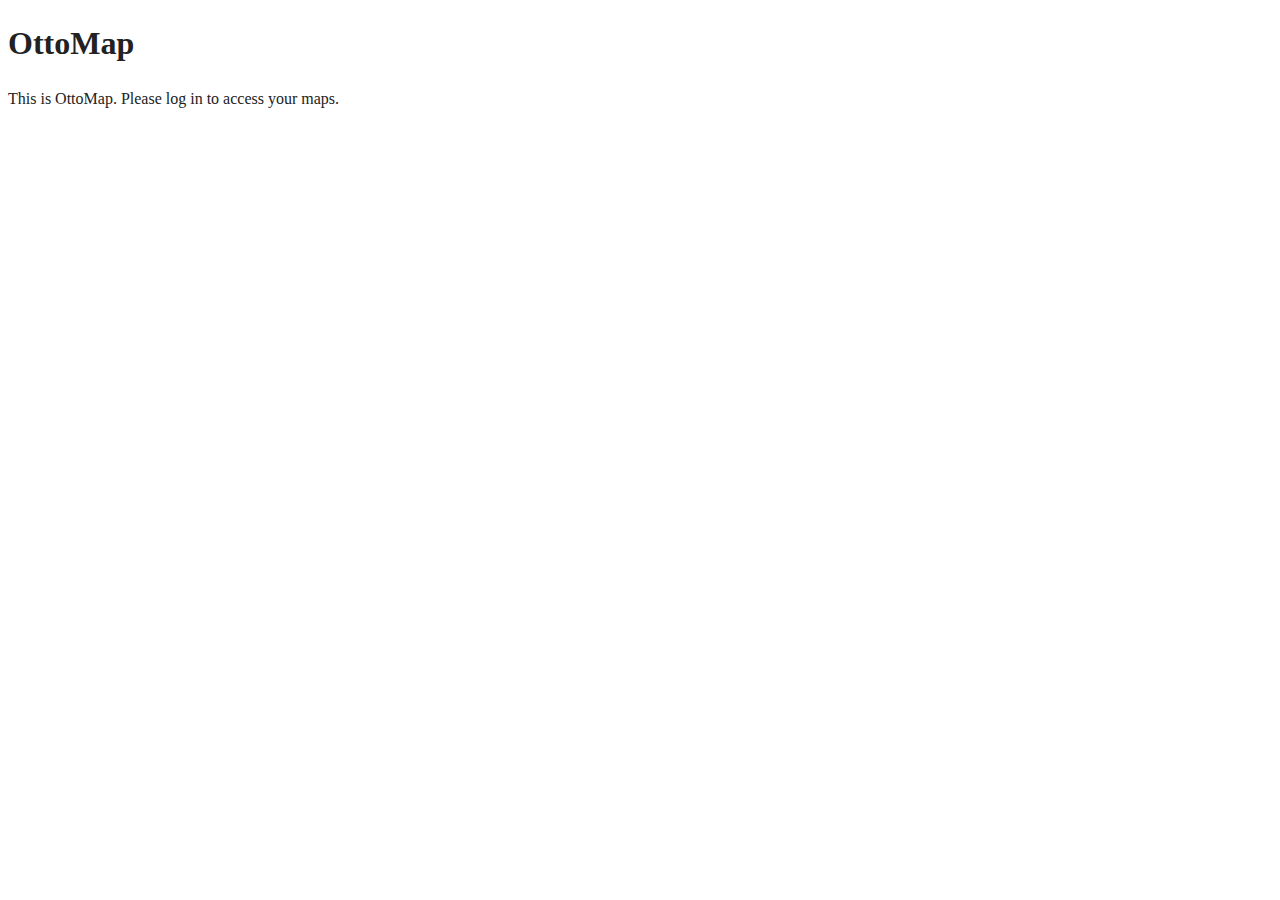
<file: assets/index.html>
<!doctype html>
<html class="no-js" lang="">

<head>
  <meta charset="utf-8">
  <meta name="viewport" content="width=device-width, initial-scale=1">
  <title>OttoMap</title>
  <link rel="stylesheet" href="css/style.css">
  <meta name="description" content="">

  <meta property="og:title" content="">
  <meta property="og:type" content="">
  <meta property="og:url" content="">
  <meta property="og:image" content="">
  <meta property="og:image:alt" content="">

  <link rel="icon" href="/favicon.ico" sizes="any">
  <link rel="icon" href="/icon.svg" type="image/svg+xml">
  <link rel="apple-touch-icon" href="icon.png">

  <link rel="manifest" href="site.webmanifest">
  <meta name="theme-color" content="#fafafa">
</head>

<body>

<h1>OttoMap</h1>
<p>
  This is OttoMap.
  Please log in to access your maps.
</p>

</body>

</html>
</file>
<file: assets/css/style.css>
/*! HTML5 Boilerplate v9.0.1 | MIT License | https://html5boilerplate.com/ */

/* main.css 3.0.0 | MIT License | https://github.com/h5bp/main.css#readme */
/*
 * What follows is the result of much research on cross-browser styling.
 * Credit left inline and big thanks to Nicolas Gallagher, Jonathan Neal,
 * Kroc Camen, and the H5BP dev community and team.
 */

/* ==========================================================================
   Base styles: opinionated defaults
   ========================================================================== */

html {
  color: #222;
  font-size: 1em;
  line-height: 1.4;
}

/*
 * Remove text-shadow in selection highlight:
 * https://twitter.com/miketaylr/status/12228805301
 *
 * Customize the background color to match your design.
 */

::-moz-selection {
  background: #b3d4fc;
  text-shadow: none;
}

::selection {
  background: #b3d4fc;
  text-shadow: none;
}

/*
 * A better looking default horizontal rule
 */

hr {
  display: block;
  height: 1px;
  border: 0;
  border-top: 1px solid #ccc;
  margin: 1em 0;
  padding: 0;
}

/*
 * Remove the gap between audio, canvas, iframes,
 * images, videos and the bottom of their containers:
 * https://github.com/h5bp/html5-boilerplate/issues/440
 */

audio,
canvas,
iframe,
img,
svg,
video {
  vertical-align: middle;
}

/*
 * Remove default fieldset styles.
 */

fieldset {
  border: 0;
  margin: 0;
  padding: 0;
}

/*
 * Allow only vertical resizing of textareas.
 */

textarea {
  resize: vertical;
}

/* ==========================================================================
   Author's custom styles
   ========================================================================== */

/* ==========================================================================
   Helper classes
   ========================================================================== */

/*
 * Hide visually and from screen readers
 */

.hidden,
[hidden] {
  display: none !important;
}

/*
 * Hide only visually, but have it available for screen readers:
 * https://snook.ca/archives/html_and_css/hiding-content-for-accessibility
 *
 * 1. For long content, line feeds are not interpreted as spaces and small width
 *    causes content to wrap 1 word per line:
 *    https://medium.com/@jessebeach/beware-smushed-off-screen-accessible-text-5952a4c2cbfe
 */

.visually-hidden {
  border: 0;
  clip: rect(0, 0, 0, 0);
  height: 1px;
  margin: -1px;
  overflow: hidden;
  padding: 0;
  position: absolute;
  white-space: nowrap;
  width: 1px;
  /* 1 */
}

/*
 * Extends the .visually-hidden class to allow the element
 * to be focusable when navigated to via the keyboard:
 * https://www.drupal.org/node/897638
 */

.visually-hidden.focusable:active,
.visually-hidden.focusable:focus {
  clip: auto;
  height: auto;
  margin: 0;
  overflow: visible;
  position: static;
  white-space: inherit;
  width: auto;
}

/*
 * Hide visually and from screen readers, but maintain layout
 */

.invisible {
  visibility: hidden;
}

/*
 * Clearfix: contain floats
 *
 * The use of `table` rather than `block` is only necessary if using
 * `::before` to contain the top-margins of child elements.
 */

.clearfix::before,
.clearfix::after {
  content: "";
  display: table;
}

.clearfix::after {
  clear: both;
}

/* ==========================================================================
   EXAMPLE Media Queries for Responsive Design.
   These examples override the primary ('mobile first') styles.
   Modify as content requires.
   ========================================================================== */

@media only screen and (min-width: 35em) {
  /* Style adjustments for viewports that meet the condition */
}

@media print,
  (-webkit-min-device-pixel-ratio: 1.25),
  (min-resolution: 1.25dppx),
  (min-resolution: 120dpi) {
  /* Style adjustments for high resolution devices */
}

/* ==========================================================================
   Print styles.
   Inlined to avoid the additional HTTP request:
   https://www.phpied.com/delay-loading-your-print-css/
   ========================================================================== */

@media print {
  *,
  *::before,
  *::after {
    background: #fff !important;
    color: #000 !important;
    /* Black prints faster */
    box-shadow: none !important;
    text-shadow: none !important;
  }

  a,
  a:visited {
    text-decoration: underline;
  }

  a[href]::after {
    content: " (" attr(href) ")";
  }

  abbr[title]::after {
    content: " (" attr(title) ")";
  }

  /*
   * Don't show links that are fragment identifiers,
   * or use the `javascript:` pseudo protocol
   */
  a[href^="#"]::after,
  a[href^="javascript:"]::after {
    content: "";
  }

  pre {
    white-space: pre-wrap !important;
  }

  pre,
  blockquote {
    border: 1px solid #999;
    page-break-inside: avoid;
  }

  tr,
  img {
    page-break-inside: avoid;
  }

  p,
  h2,
  h3 {
    orphans: 3;
    widows: 3;
  }

  h2,
  h3 {
    page-break-after: avoid;
  }
}
</file>
